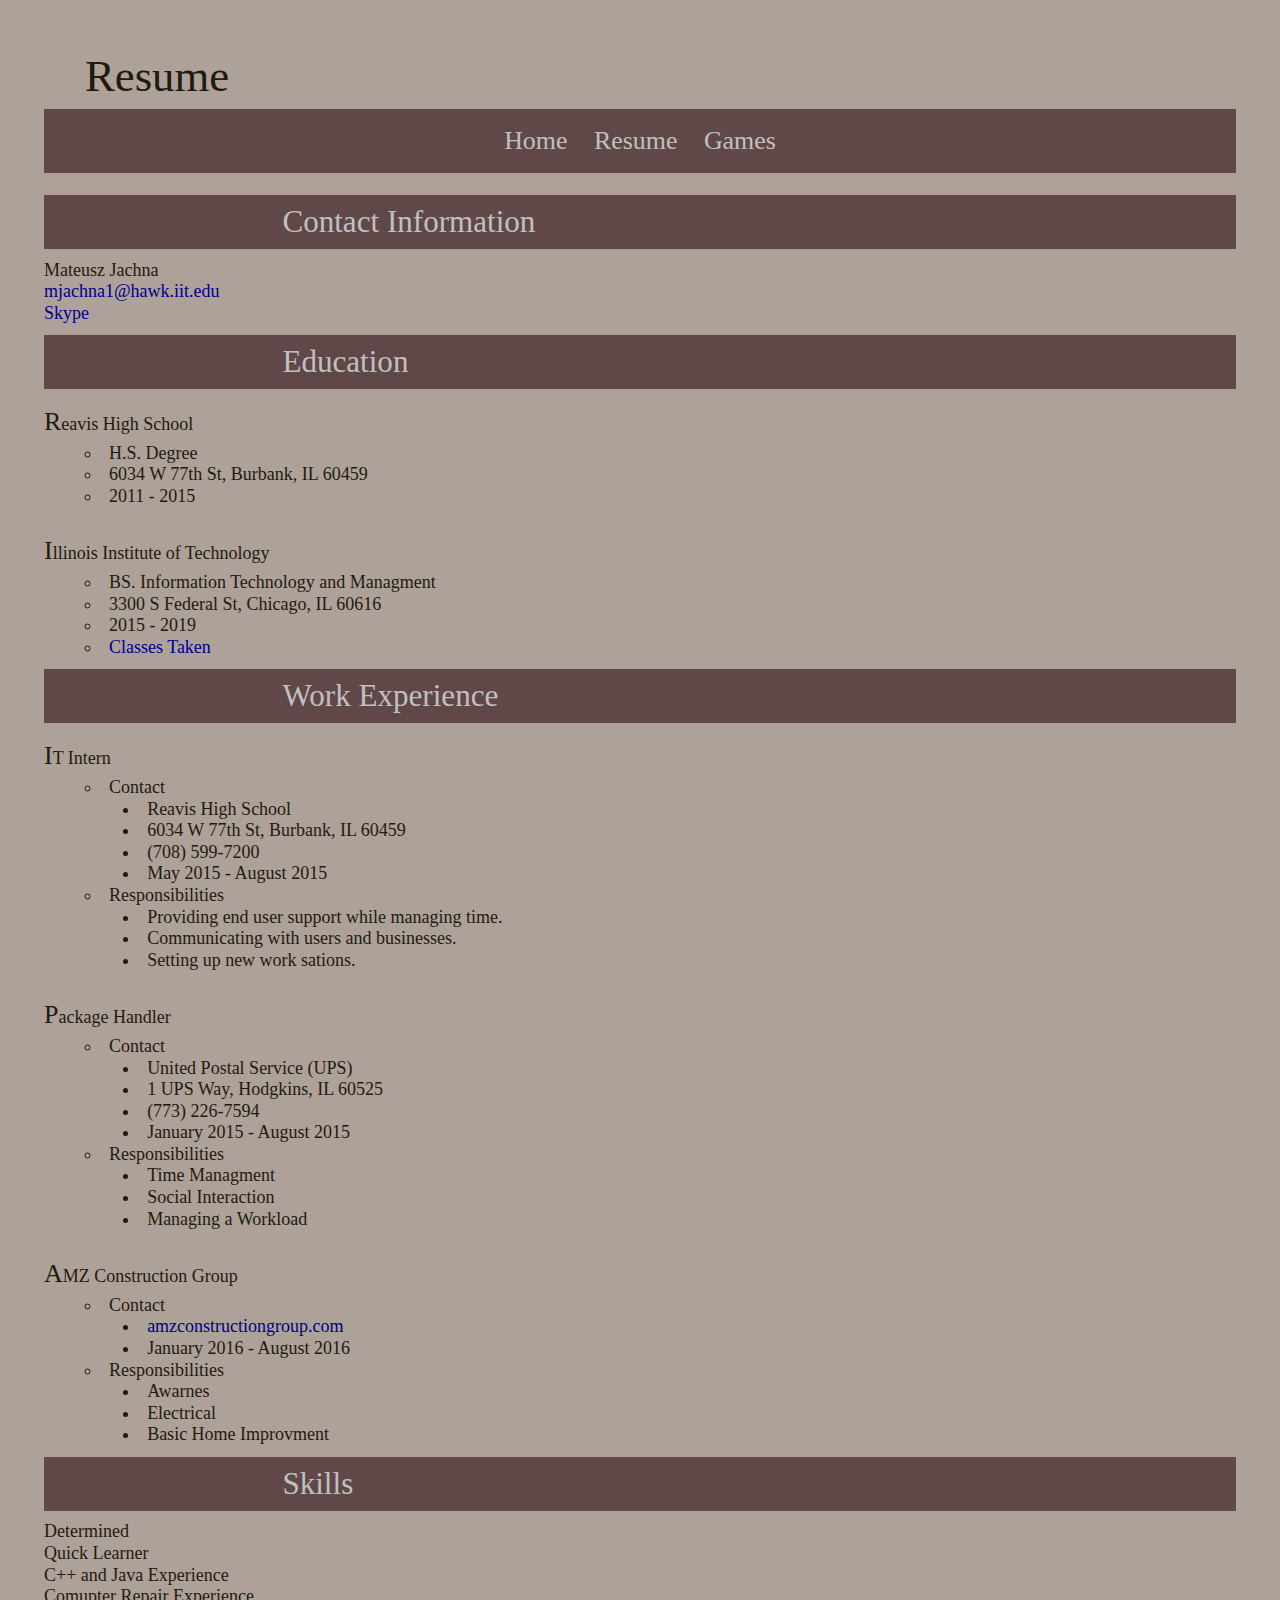
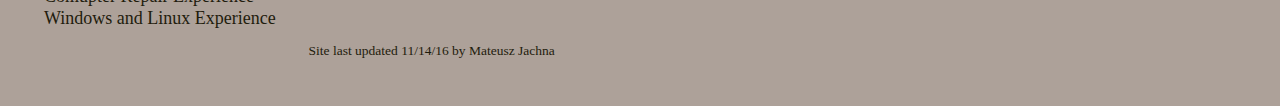
<file: resume/index.html>
<!DOCTYPE html>
  <html lang="en">
    <head>
      <title>Resume of Mateusz Jachna</title>
      <meta charset="utf-8" />
      <meta name="viewport" content="width=device-width,initial-scale=1.0,shrink-to-fit=no" />
      <link rel="stylesheet" media="screen" href="../css/screen.css" />
    </head>
    <body>
      <header class="h-card" id="header">
      <h1>Resume</h1>
        <nav>
          <ul>
            <li class="u-url"><a href="../index.html">Home</a></li>
            <li><a href="index.html">Resume</a></li>
            <li><a href="../games/index.html">Games</a></li>
          </ul>
        </nav>
      </header>
      <section id="education">
        <h2>Contact Information</h2>
          <ul class="contact-imformation">
            <li> Mateusz Jachna </li>
            <li class="u-email"><a href="mailto:mjachna1@hawk.iit.edu">mjachna1@hawk.iit.edu</a></li>
            <li><a href="skype:mjachna17@yahoo.com?add">Skype</a>
          </ul>
        <h2>Education</h2>
          <ul>
            <li class = "flist">Reavis High School
              <ul>
                <li>H.S. Degree</li>
                <li>6034 W 77th St, Burbank, IL 60459</li>
                <li>2011 - 2015</li>
              </ul>
            </li>
          </ul>
          <ul>
          <li class = "flist">Illinois Institute of Technology
            <ul>
              <li>BS. Information Technology and Managment</li>
              <li>3300 S Federal St, Chicago, IL 60616</li>
              <li>2015 - 2019</li>
              <li><a href="classes/index.html">Classes Taken</a></li>
            </ul>
          </li>
        </ul>
      </section>
      <section class="work-experience">
        <h2>Work Experience</h2>
          <ul class="it-intern">
            <li class = "flist">IT Intern
              <ul>
                <li>Contact
                  <ul>
                    <li>Reavis High School</li>
                    <li>6034 W 77th St, Burbank, IL 60459</li>
                    <li>(708) 599-7200</li>
                    <li>May 2015 - August 2015</li>
                  </ul>
                </li>
              </ul>
              <ul>
                <li>Responsibilities
                  <ul>
                    <li>Providing end user support while managing time.</li>
                    <li>Communicating with users and businesses.</li>
                    <li>Setting up new work sations.</li>
                  </ul>
                </li> 
              </ul>
            </li>
          </ul> 
          <ul class="package-handler">
            <li class = "flist">Package Handler
              <ul class = "ulist">
                  <li>Contact
                    <ul>
                      <li>United Postal Service (UPS)</li>
                      <li>1 UPS Way, Hodgkins, IL 60525</li>
                      <li>(773) 226-7594</li>
                      <li>January 2015 - August 2015</li>
                    </ul>
                </li>
              </ul>
              <ul>
                <li>Responsibilities
                  <ul>
                    <li>Time Managment</li>
                    <li>Social Interaction</li>
                    <li>Managing a Workload</li>
                  </ul>
                </li>  
              </ul>
            </li>
          </ul> 
          <ul class="amz">
            <li class = "flist">AMZ Construction Group
              <ul>
                <li>Contact
                  <ul>
                    <li><a href="http://www.amzconstructiongroup.com/home/">amzconstructiongroup.com</a></li>
                    <li>January 2016 - August 2016</li>
                  </ul>
                </li>
              </ul>
              <ul>
                <li>Responsibilities
                  <ul>
                    <li>Awarnes</li>
                    <li>Electrical</li>
                    <li>Basic Home Improvment</li>
                  </ul>
                </li>
              </ul>
            </li>
          </ul>
      </section>
      <section class="skills">
        <h2>Skills</h2>
          <ul>
          <li>Determined</li>
          <li>Quick Learner</li>
          <li>C++ and Java Experience</li>
          <li>Comupter Repair Experience</li>
          <li>Windows and Linux Experience</li>
          </ul>
      </section>
      <footer>
        <h5>Site last updated 11/14/16 by Mateusz Jachna</h5>
      </footer>
    </body>
  </html>
</file>
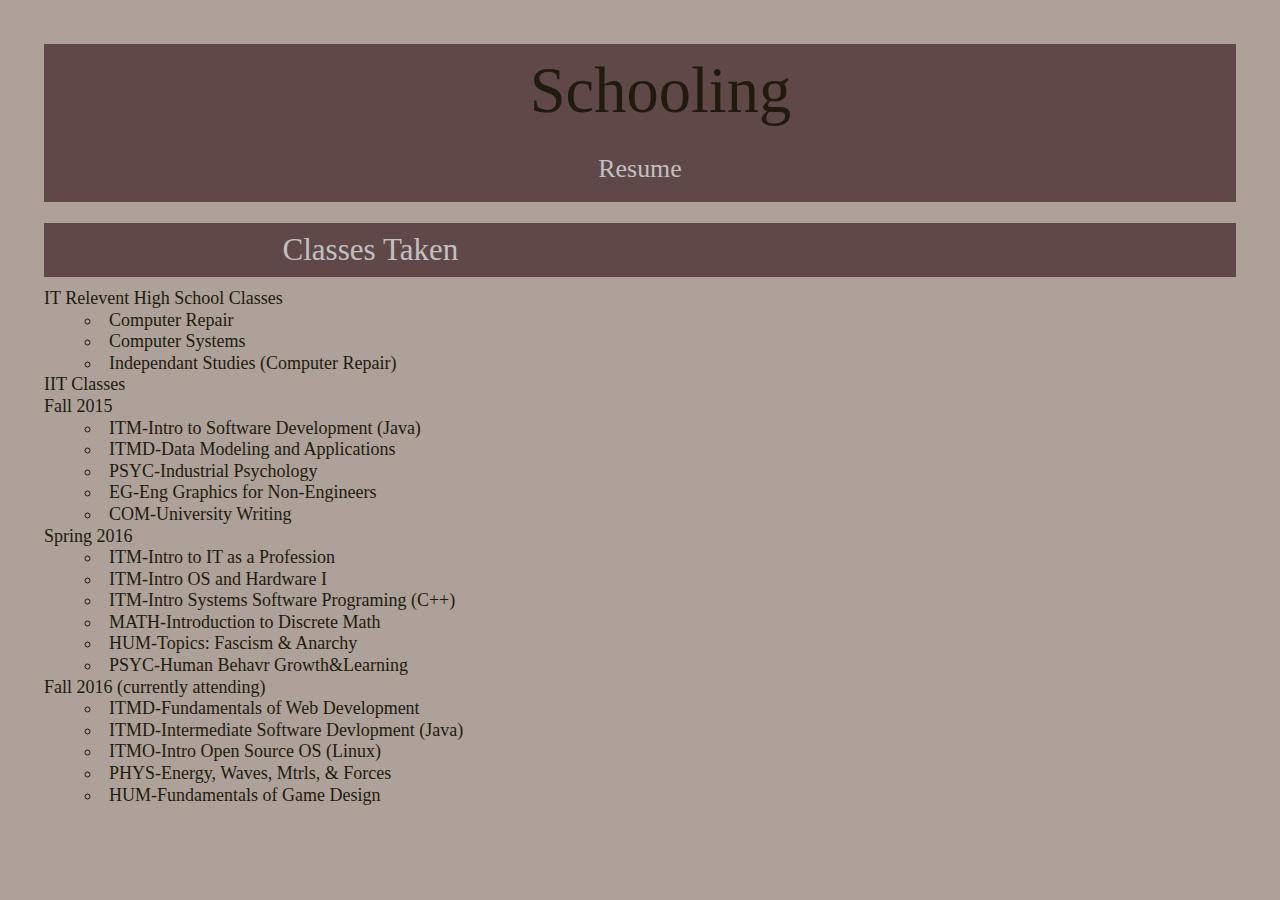
<file: resume/classes/index.html>
<!DOCTYPE html>
  <html lang="en">
    <head>
      <title>Classes Completed</title>
      <meta charset="utf-8" />
      <meta name="viewport" content="width=device-width,initial-scale=1.0,shrink-to-fit=no" />
      <link rel="stylesheet" media="screen" href="../../css/screen.css" />
    </head>
    <body>
      <header class="h-card" id="header">
        <nav>
          <h1>Schooling</h1>  
          <a href="../index.html">Resume</a>
        </nav>
      </header>
      <section id="class-list">
        <h2>Classes Taken</h2>
        <ul>
          <li>IT Relevent High School Classes
            <ul>
              <li>Computer Repair</li>
              <li>Computer Systems</li>
              <li>Independant Studies (Computer Repair)</li>
            </ul>
          </li>
          <li>IIT Classes</li>
          <li>Fall 2015
            <ul>
              <li>ITM-Intro to Software Development (Java)</li>
              <li>ITMD-Data Modeling and Applications</li>
              <li>PSYC-Industrial Psychology</li>
              <li>EG-Eng Graphics for Non-Engineers</li>
              <li>COM-University Writing</li>
            </ul>
          </li> 
          <li>Spring 2016
            <ul>
              <li>ITM-Intro to IT as a Profession</li>
              <li>ITM-Intro OS and Hardware I</li>
              <li>ITM-Intro Systems Software Programing (C++)</li>
              <li>MATH-Introduction to Discrete Math</li>
              <li>HUM-Topics: Fascism & Anarchy</li>
              <li>PSYC-Human Behavr Growth&amp;Learning </li>
            </ul>
          </li> 
          <li>Fall 2016 (currently attending)
            <ul>
              <li>ITMD-Fundamentals of Web Development</li>
              <li>ITMD-Intermediate Software Devlopment (Java)</li>
              <li>ITMO-Intro Open Source OS (Linux)</li>
              <li>PHYS-Energy, Waves, Mtrls, & Forces</li>
              <li>HUM-Fundamentals of Game Design</li>
            </ul>
          </li>
        </ul>
      </section>
    </body>
  </html>
</file>
<file: css/screen.css>
/* http://meyerweb.com/eric/tools/css/reset/
   v2.0 | 20110126
   License: none (public domain)
*/
/* stylelint-disable*/
a,abbr,acronym,address,applet,article,aside,audio,b,big,blockquote,body,canvas,caption,center,cite,code,dd,del,details,dfn,div,dl,dt,em,embed,fieldset,figcaption,figure,footer,form,h1,h2,h3,h4,h5,h6,header,hgroup,html,i,iframe,img,ins,kbd,label,legend,li,mark,menu,nav,object,ol,output,p,pre,q,ruby,s,samp,section,small,span,strike,strong,sub,summary,sup,table,tbody,td,tfoot,th,thead,time,tr,tt,u,ul,var,video{margin:0;padding:0;border:0;font:inherit;vertical-align:baseline}article,aside,details,figcaption,figure,footer,header,hgroup,main,menu,nav,section{display:block}html{line-height:1}body{line-height:inherit}ol,ul{list-style:none}blockquote,q{quotes:none}blockquote:after,blockquote:before,q:after,q:before{content:'';content:none}table{border-collapse:collapse;border-spacing:0}
/* stylelint-enable */

/* ===== BASE STYLES ===== */

html{
  font-size: 1.125em; /* 18px /16px */
  line-height: 1.2em; /* 18 x 120% = 21.6px */
  background-color: #ADA199;
  color: #1F1C0D;
  font-family: Palatino Linotype, serif;
  padding: 3.4375% 3.4375%; /*22px /2 = 11px  11/320 = 0.034375*/
}

h1{
  font-size: 2.488em; /*44.79px/18px = */
  line-height: 1.4422em; /*64.8px (3base lines) / 44.79px*/
  background-image: url("../pictures/brhead.jpg");
  background-size: 100%;
  background-size: cover;
  padding-left: 3.4375%;
}

h2{
  font-size: 1.728em; /*31.104px / 18px*/
  line-height: 1.035em; /*43.2px (2base lines) / 31.104px*/
  padding: 0.3472em 20%;
  background-color: #604848;
  color: #C0C0C0;
}

h3{
  padding: 3.4375% 3.4375%;
}

nav{
  font-size: 1.44em; /* 25.92px/18px */
  line-height: 2.5em; /* 64.8px (3lbase lines) / 25.92px */
  background-color: #604848;
  margin-bottom: 0.8333em;
}

nav li{
  display: inline;
}

a{
  text-decoration: none;
  color: darkblue;
}  
nav a{
  color: #C0C0C0;
  background-color: #604848;
  padding: 10px;
}
  
nav a:hover{
  color: red;
}
 
figcaption{
  font-size: 0.579em; /* 10.417px /18px */
  line-height: 2.073em; /*21.6px/10.417px*/
  background-color: #604848;
  text-align: center;
}

footer{
  font-size: 0.75em; /* 13.503px /18px */
}

ul li ul {/*list within list*/
  list-style: circle inside;
  padding: 0 3.4375%; /*22px /2 = 11px  11/320 = 0.034375*/
}

ul li ul li ul{/*list within list within list*/
  list-style: disc inside;
  padding: 0 3.4375%; /*22px /2 = 11px  11/320 = 0.034375*/
}

figcaption{
  margin-bottom: 1.2em;
}

figcaption p, figcaption a {
  color: #C0C0C0;
}

p::first-letter{
  font-size: 150%;
}

figcaption p::first-letter{
  font-size: 100%;
}


#name{
  font-size: 1.125em; /* 18px /16px */
  line-height: 1.2em; /* 18 x 120% = 21.6px */
  background-color: #ADA199;
  color: #1F1C0D;
  padding: 0;
}

.flist::first-letter {
  font-size: 1.44em; /* 25.92px /18px */
  line-height: 1.66em; /* 43.2 = 25.92px */
} 
 
#class-list {
  font-size: 0.833em; /* 15px /18px */
  line-height: 1.44em; /* 21.6/ 15px */
}
/* ===== LAYOUT STYLES ===== */
video, img{
  display: block;
  width: 100%;
}

#homePicture{
  display: block;
  max-width: 60%;
  margin-left: 20%;/*centers image*/
}

ul{
  padding: 0.6em 0;
}

nav{
  text-align: center;
} 

p{
  padding-top: 1.2em;
}

article ul{
  padding: 1.2em 0.9em 0 0.9em;
}

article li{
  list-style-type: disc;
}

.h-card ul{
  padding: 0;
}

.gpara{
  padding: 1.2em;
}  
 
/* ===== MODULAR STYLES ===== */


/* ===== STATE STYLES ===== */
@media screen and (min-width: 31.25em)/*500px / 16px*/{
  
#homePicture{
  display: block;
  max-width: 40%;
  margin: 0 30%;
}

#class-list {
  font-size: 1em;
  line-height: 1.2em;
}

@media screen and (min-width: 40.625em)/*650px / 16px*/{
  
#home{
  display: inline-block;
  position: absolute;
  max-width: 35.6%; /*231.4 / 650*/
}  

#homePicture{
  margin-left: 0%;
  max-width: 100%;
}

div p{
  padding: 0 0 0 0;
  margin-left:42.2%;/*260px/650px*/
}
.caption{
  margin-left:0%;
  color: #C0C0C0;
}

#homeUL{
  margin-left:42.2%;/*260px/650px*/
}

#gpara1, #gpara2, #gpara3{
  width: 35.6%;
  padding-left: 2.2%;
  float: left;
}
#frogger-video, #witcher-video, #codPicture{
  width: 55.6%;
  padding-left: 42.2%;
 }

ul li ul #glist{
  padding-left: 2.2%;
  float: left;
 }
@media screen and (min-width: 80em)/*1280px / 16px*/{

video, img, .game-list figcaption{
  display: block;
  width: 60%;
}

div p, #homeUL{
  margin-left:0;/
}

#homePicture{
  width: 100%;
}

#home{
  width: 15.6%;
}

#p1, footer{
  padding-left: 22.2%;
  width: 35.6%;
  float: left;
}

#p2, #homeUL{
  padding-left: 62.2%;
  width: 35.6%;
}

#gul{
  padding-left: 18.3%;
}
}
 
/*media qeruy isnt workin on IE works on edge at large size (add smaller media query 1080)*/
</file>
